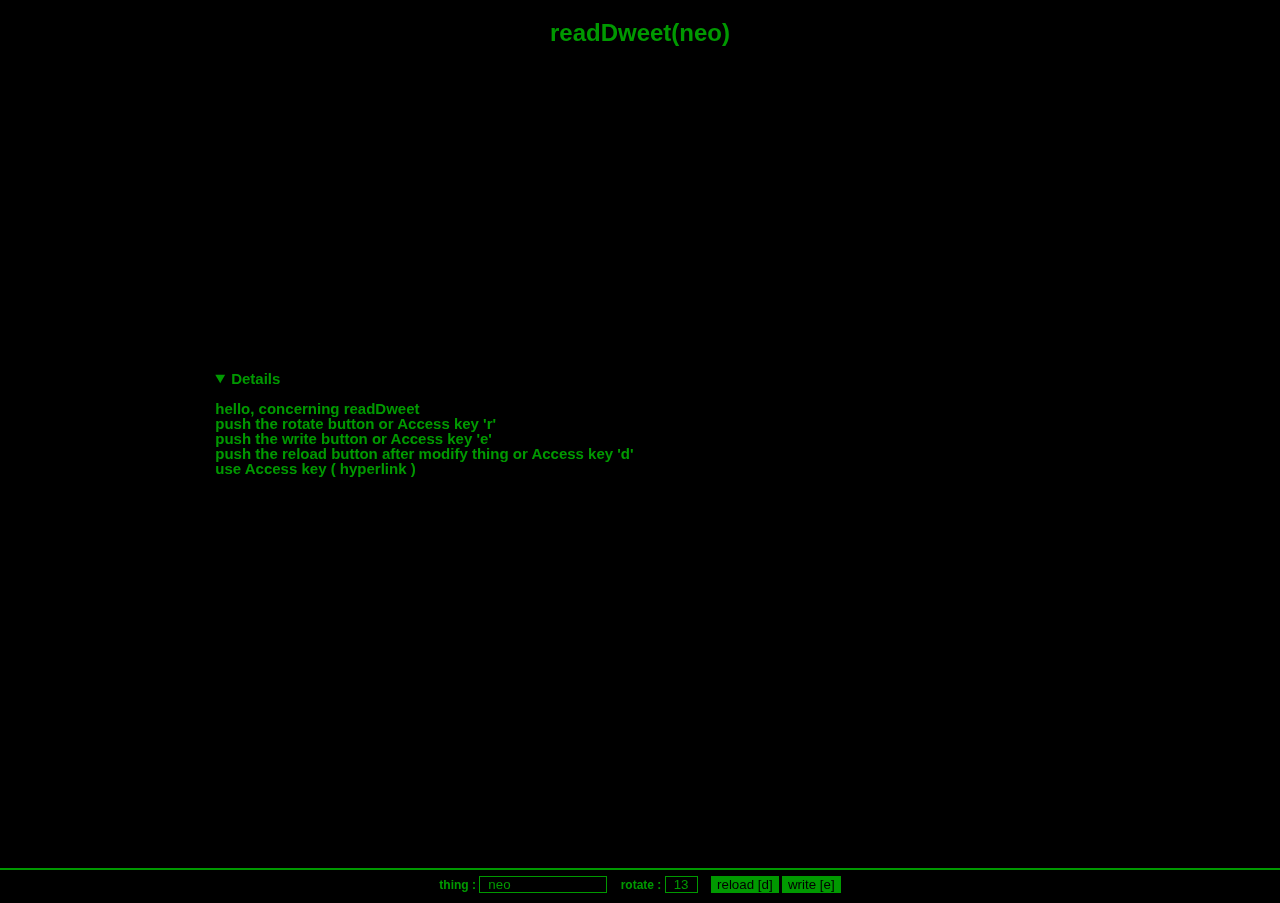
<file: app/index.html>
<!DOCTYPE html>
<html lang="en">
	<head>
		<meta charset="utf-8" />
		<title>NeoDweet</title>
		<meta name="viewport" content="width=device-width, initial-scale=1.0, minimum-scale=1.0, maximum-scale=1.0, user-scalable=no">
		<meta name="apple-mobile-web-app-capable" content="yes">
		<link rel="stylesheet" type="text/css" href="css/app.min.css">
		<script type="application/x-javascript" src="js/mat.d.min.js"></script>
		<script type="application/x-javascript">MatInit('yes');</script>
		<link rel="apple-touch-icon-precomposed" href="img/touch-icon.png">
	</head>
	<body>
		<main class="Mat-mainWrapper">
			<header>
				<h1>readDweet(<span id="title"></span>)</h1>
			</header> 
			<section class="details">
				<textarea id="s" autofocus></textarea>
				<button id="btnR" class="blink_me" onclick="handleRotate()" accesskey="r">
					rotate
				</button>
				<details id="rotR" open></details>
			<footer>
				thing : <input type="text" name="thing" id="thing" value="neo" autocorrect="off" autocapitalize="off"> 
				rotate : <input type="text" name="turn" id="turn" value="13" autocorrect="off" autocapitalize="off"> 
				<button onclick="reloadDweetFor()" accesskey="d" class="blink_me">reload</button>
				<button id="link" onclick="location.href='write/?t=neo&amp;r=13&amp;p=1'" accesskey="e" class="blink_me">write</button>
			</footer>
			</section>
		</main>

	</body>
	<script type="application/x-javascript" src="js/dweet.io.min.js"></script>
</html>
</file>
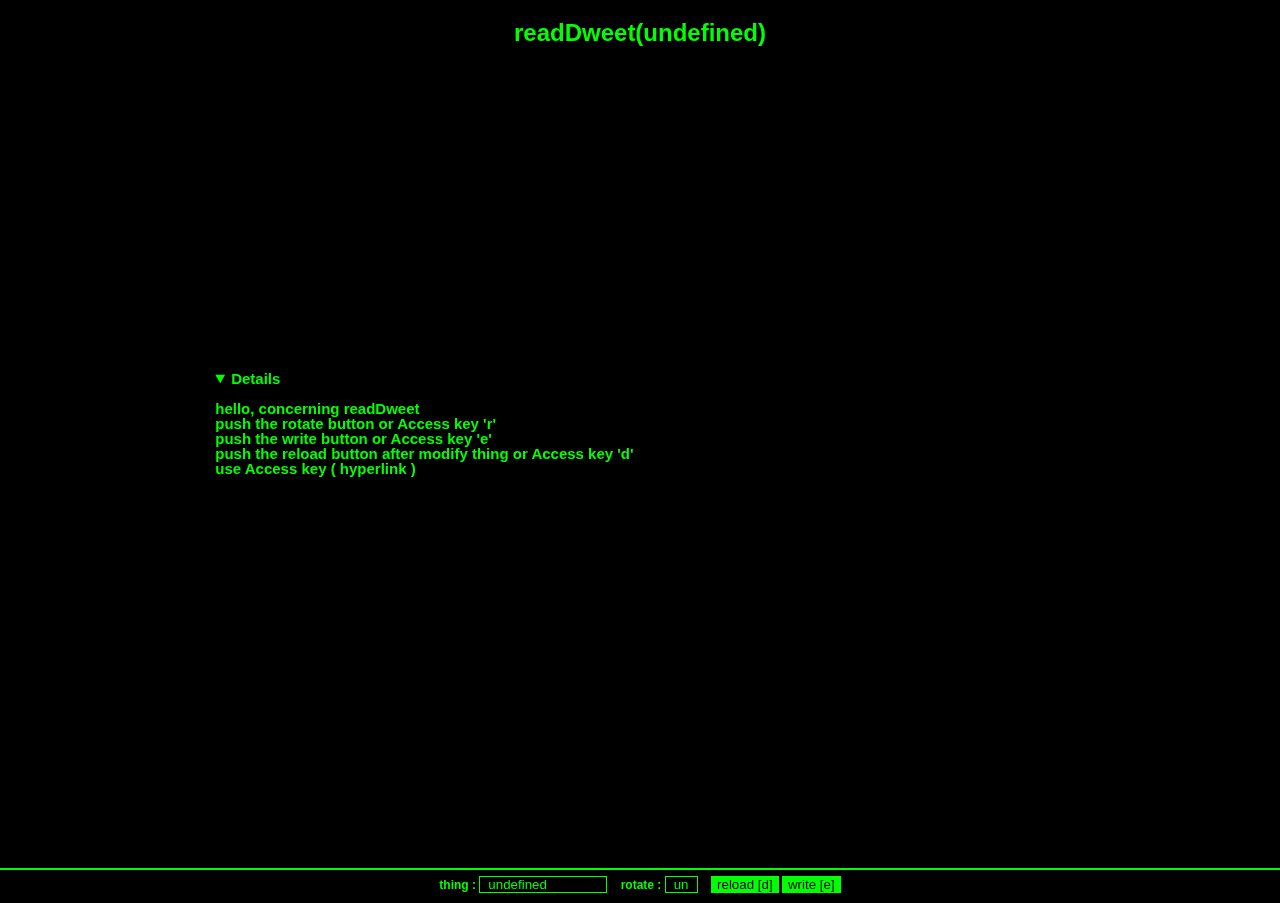
<file: app/read/index.html>
<!DOCTYPE html>
<html lang="en">
	<head>
		<meta charset="utf-8" />
		<title>NeoDweet</title>
		<meta name="viewport" content="width=device-width, initial-scale=1.0, minimum-scale=1.0, maximum-scale=1.0, user-scalable=no">
		<meta name="apple-mobile-web-app-capable" content="yes">
		<link rel="stylesheet" type="text/css" href="../css/app.min.css">
		<script type="application/x-javascript" src="../js/mat.d.min.js"></script>
		<script type="application/x-javascript">MatInit('read');</script>
		<link rel="apple-touch-icon-precomposed" href="../img/touch-icon.png">
	</head>
	<body>
		<main class="Mat-mainWrapper">
			<header>
				<h1>readDweet(<span id="title"></span>)</h1>
			</header> 
			<section class="details">
				<textarea id="s" autofocus></textarea>
				<button id="btnR" class="blink_me" onclick="handleRotate()" accesskey="r">
					rotate
				</button>
				<details id="rotR" open></details>
			<footer>
				thing : <input type="text" name="thing" id="thing" value="neo" autocorrect="off" autocapitalize="off"> 
				rotate : <input type="text" name="turn" id="turn" value="13" autocorrect="off" autocapitalize="off"> 
				<button onclick="reloadDweetFor()" accesskey="d" class="blink_me">reload</button>
				<button id="link" onclick="location.href='../write/?t=neo&amp;r=13&amp;p=1'" accesskey="e" class="blink_me">write</button>
			</footer>
			</section>
		</main>

	</body>
	<script type="application/x-javascript" src="../js/dweet.io.min.js"></script>
</html>
</file>
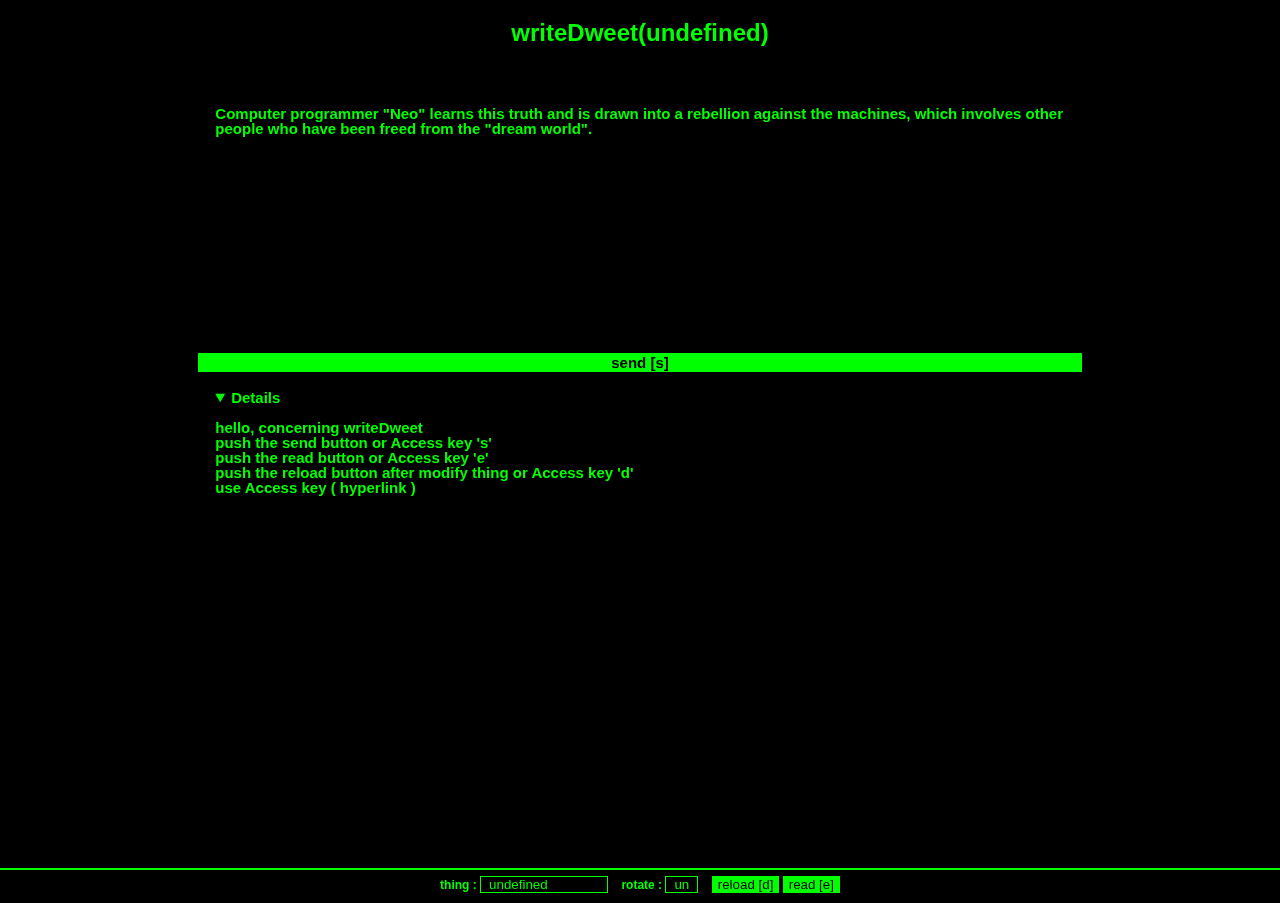
<file: app/write/index.html>
<!DOCTYPE html>
<html lang="en">
	<head>
		<meta charset="utf-8" />
		<title>NeoDweet</title>
		<meta name="viewport" content="width=device-width, initial-scale=1.0, minimum-scale=1.0, maximum-scale=1.0, user-scalable=no">
		<meta name="apple-mobile-web-app-capable" content="yes">
		<link rel="stylesheet" type="text/css" href="../css/app.min.css">
		<script type="application/x-javascript" src="../js/mat.d.min.js"></script>
		<script type="application/x-javascript">MatInit('write');</script>
		<link rel="apple-touch-icon-precomposed" href="../img/touch-icon.png">
	</head>
	<body>
		<main class="Mat-mainWrapper">
			<header>
				<h1>writeDweet(<span id="title"></span>)</h1>
			</header> 
			<section class="details">
				<textarea id="s" autofocus>Computer programmer "Neo" learns this truth and is drawn into a rebellion against the machines, which involves other people who have been freed from the "dream world".</textarea>
				<button id="btnS" class="blink_me" onclick="dweetMessage()" accesskey="s">
					send
				</button>
				<div id="sendProgress">
				<div id="sendBar"></div>
				</div>
				<details id="rotS" open></details>
			<footer>
				thing : <input type="text" name="thing" id="thing" value="neo" autocorrect="off" autocapitalize="off"> 
				rotate : <input type="text" name="turn" id="turn" value="13" autocorrect="off" autocapitalize="off"> 
				<button onclick="reloadDweetSend()" accesskey="d" class="blink_me">reload</button>
				<button id="link" onclick="location.href='../read/?t=neo&amp;r=13&amp;p=1'" accesskey="e" class="blink_me">read</button>
			</footer>
			</section>
		</main>

	</body>
	<script type="application/x-javascript" src="../js/dweet.io.min.js"></script>
	<script type="application/x-javascript" src="../js/date.format.min.js"></script>
</html>
</file>
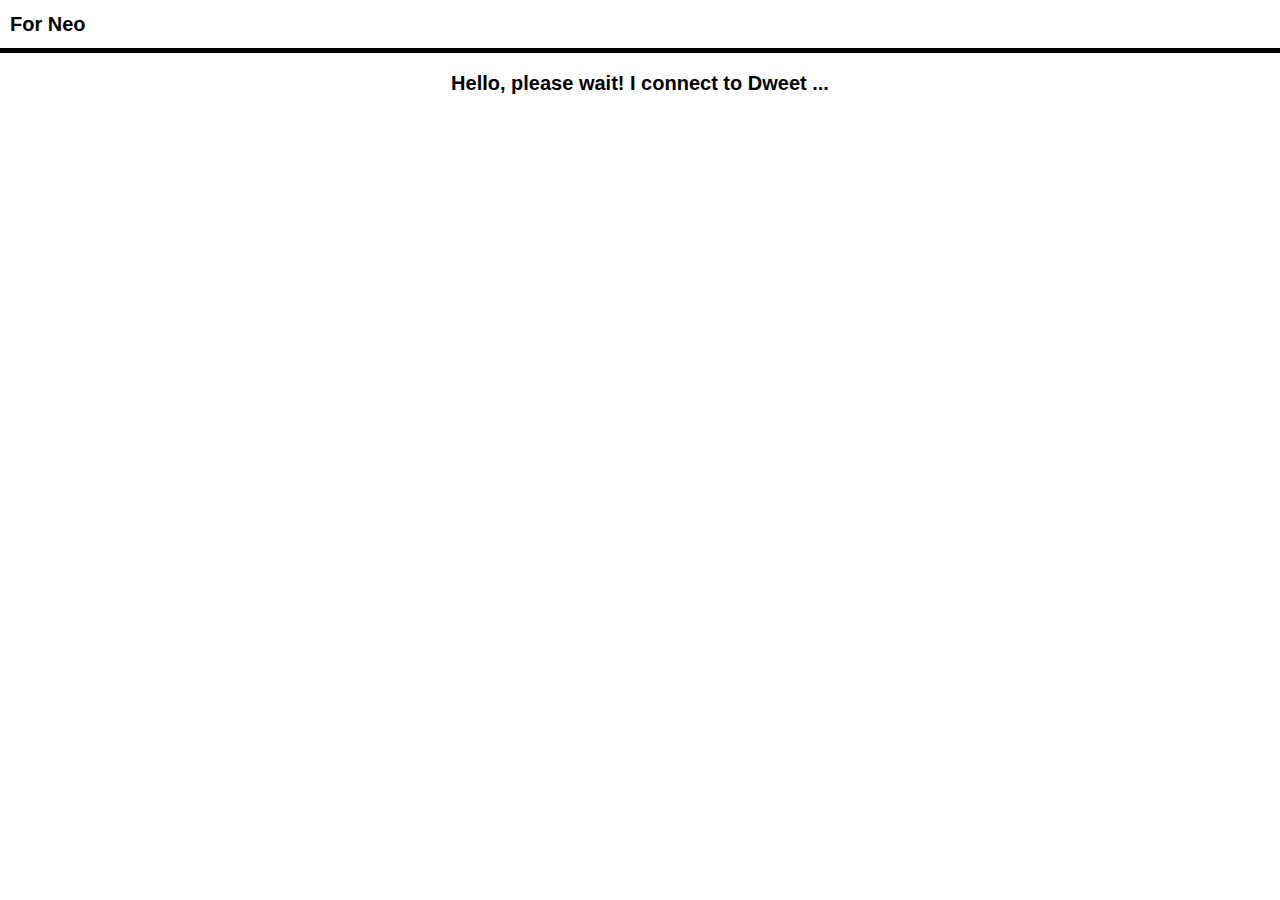
<file: script.html>
<!DOCTYPE html>
<html lang="fr">
<head>
	<meta charset="utf-8" />
	<title>For Neo!</title>
	<meta name="viewport" content="width=device-width, initial-scale=1, maximum-scale=1, user-scalable=no">
	<!--
	Script V1.05 2006/01/18 for the game: Red pill
	Online script : http://all.ovh/script.html
	R.Métayer : 06 80 24 26 37
	-->
	<script src="//code.jquery.com/jquery-1.12.0.min.js"></script>
	<script src="//dweet.io/client/dweet.io.min.js"></script>
	<style>
		body {
			margin:0;padding:0;
		}
		h2 {
			font:normal bold 20px/15px Lucida Grande, sans-serif;
			padding: 0 0 0 10px;
		}
		.dn {
			display:none;
		}
		.info {
			text-align:center;
			font:normal bold 20px/20px Lucida Grande, sans-serif;
		}
		.black {
			background-color: #000;
			width:100%;
			margin:0;padding:5px 0 0 0;
			text-align:center;
		}
		textarea {
			background-color: #000;
			font:normal bold 15px/15px Lucida Grande, sans-serif;
			color:#0F0;
			width:89%;
			height:225px;
			padding:5%;margin:0;
			border-color:#000;
		}
		#m {
			text-align:center;
			margin:10px 0 0 0;
		}
		button {
			font:normal bold 15px/15px Lucida Grande, sans-serif;
			padding:1%;
			width:80%;
		}
		#rotate {
			width:99%;
		}
		#anchor {
			font:normal bold 15px/15px Lucida Grande, sans-serif;
			text-align:center;
			font-size:large;
		}
		table {
			font-family: monospace;
			font-size: 0.9em;
			margin-top: 1.25em;
		}
		table, tr, td {
			border: thin solid #000;
			border-collapse: collapse;
		}
		#rot13 td {
			font:normal bold 15px/25px Lucida Grande, sans-serif;
			background-color: #C1D6FF;
			padding:1%;
		}
		td {
			padding: 0.2em 1em;
		}
		td:nth-child(2) {
			letter-spacing: 0.1em;
		}
		</style>
</head>
<body>

<h2>For Neo</h2>
<div class="black"><textarea id="s" class="dn"></textarea></div>
<div class="info"><p>Hello, please wait! I connect to Dweet ...</p></div>
<div id="m" class="dn"><button id="rotate">The Matrix</button></div> 
<p id="anchor" class="dn"><a href="#rot13">get a clue ?</a></p>
<table id="result" class="dn"></table>

<script>
// Feed cleaning function
function findAndReplace(object, value, replacevalue){
  for(var x in object){
    if(typeof object[x] == typeof {}){
      findAndReplace(object[x], value, replacevalue);
    }
    if(object[x] == value){ 
      object["message"] = replacevalue;
      // break; // uncomment to stop after first replacement
    }
  }
}
// Dweet read feed function
dweetio.get_all_dweets_for("neo", function(err, dweets){

    // Dweets is an array of dweets
    // Dweets feed reverse
    dweets.reverse();
		// Dweet out
    var out = "";
    for(theDweet in dweets)
    {
        var dweet = dweets[theDweet];
        // Dweet feed cleaning
        findAndReplace(dweet, "--------------", "\r");
        findAndReplace(dweet, "utilisez ROT13 après assemblage", "\r");
        findAndReplace(dweet, "Bon choix pour la pilule. Vous y êtes presque.", "\r");
        // Dweet output message
        out += dweet.content.message;
    }
    	// Dweet output in html
		document.getElementById("s").innerHTML = out;

});
// Rotate function
$(function () {
    $('#rotate').click(handleRotate).trigger('click');
});
// Manipulate Rot
function handleRotate(e) {
    var s = $('#s').val();
    $('#result').empty();
    for (var i = 0; i < 26; i++) {
        var d = rot(s, i);
        $('#result').append($('<tr id="rot' + i + '">').append($('<td>', {
            text: i
        })).append($('<td>', {
            text: d
        })));
    }
	// Animation Rotate
	$('#rotate').click(function() {
  	$('table').show('slow');
  	$('#anchor').show('slow');
	});
}
// Rot : Encoding / Decoding
function rot(s, i) {
    // modified for general rot# from
    // http://stackoverflow.com/a/617685/987044
    return s.replace(/[a-zA-Z]/g, function (c) {
        return String.fromCharCode((c <= 'Z' ? 90 : 122) >= (c = c.charCodeAt(0) + i) ? c : c - 26);
    });
}
// Animation timeout
setTimeout(function() {
	$('#s').show('slow');
}, 4000);
setTimeout(function() {
	$('.info').hide();
	$('textarea').focus();
}, 4050);
setTimeout(function() {
	$('#m').show('slow');
}, 4250);
</script>

</body>
</html>
</file>
<file: app/css/app.min.css>
::selection,details::selection{background:#0F0;color:#000}::-moz-selection,details::-moz-selection{background:#0F0;color:#000}*:focus,details:focus{outline:0}::-webkit-scrollbar{width:1em}::-webkit-scrollbar-track{background-color:#000;border-left:1px solid #0F0}::-webkit-scrollbar-thumb{background-color:#0F0}::-webkit-scrollbar-thumb:hover{background-color:#0F0}*[accesskey]:after{content:' [' attr(accesskey) ']'}.blink_me{-webkit-animation-name:blinker;-webkit-animation-duration:1s;-webkit-animation-timing-function:linear;-webkit-animation-iteration-count:infinite;-moz-animation-name:blinker;-moz-animation-duration:1s;-moz-animation-timing-function:linear;-moz-animation-iteration-count:infinite;animation-name:blinker;animation-duration:1s;animation-timing-function:linear;animation-iteration-count:infinite}@-moz-keyframes blinker{0{opacity:1.0}50%{opacity:.5}100%{opacity:1.0}}@-webkit-keyframes blinker{0{opacity:1.0}50%{opacity:.5}100%{opacity:1.0}}@keyframes blinker{0{opacity:1.0}50%{opacity:.5}100%{opacity:1.0}}body{color:#0F0;font-family:Arial,Helvetica,sans-serif;font-size:12px;background-color:rgba(0,0,0,1);text-align:center;overflow:hidden}a:link,a:hover,a:visited,a:active{color:#0F0;text-decoration:none}.header{max-width:400px;min-width:290px;height:100px;background-color:rgba(0,0,0,0.7);margin:20px auto 0 auto}h1{line-height:50px;margin:0 auto}.details{padding-top:10px;width:70%;min-width:290px;background-color:rgba(0,0,0,0.7);margin:20px auto 0 auto;color:#000;padding:10px}details{border:transparent 2px}textarea{background-color:rgba(0,0,0,0.4);font:normal bold 15px/15px Lucida Grande,sans-serif;width:96%;margin:0 auto;color:#0F0;height:230px;border:transparent 2px;padding:2%;overflow:auto;vertical-align:top;resize:none}#btn,#btnS,#btnR{font:normal bold 15px/15px Lucida Grande,sans-serif;width:100%;display:none;background-color:#0F0;color:#000;border:#0F0 1px solid;margin:0 auto;cursor:pointer}#sendProgress{width:100%;height:20px;position:relative;border:1px solid #0F0;display:none}#sendBar{width:10px;height:100%;position:absolute;background-color:#0F0}#rot,#rotS,#rotR{width:96%;font:normal bold 15px/15px Lucida Grande,sans-serif;color:#0F0;padding:2%;text-align:left}p{text-align:left;margin-left:20px}footer{position:fixed;bottom:0;width:100%;left:0;right:0;height:30px;background-color:rgba(0,0,0,0.7);color:#0F0;line-height:30px;font-weight:bold;border-top:#0F0 2px solid}footer input{background-color:#000;color:#0F0;border:#0F0 1px solid;padding:0 8px 0 8px;margin:0 10px 0 0}footer input#thing{width:110px}footer input#turn{width:15px}footer button{background-color:#0F0;border:transparent 1px}
</file>
